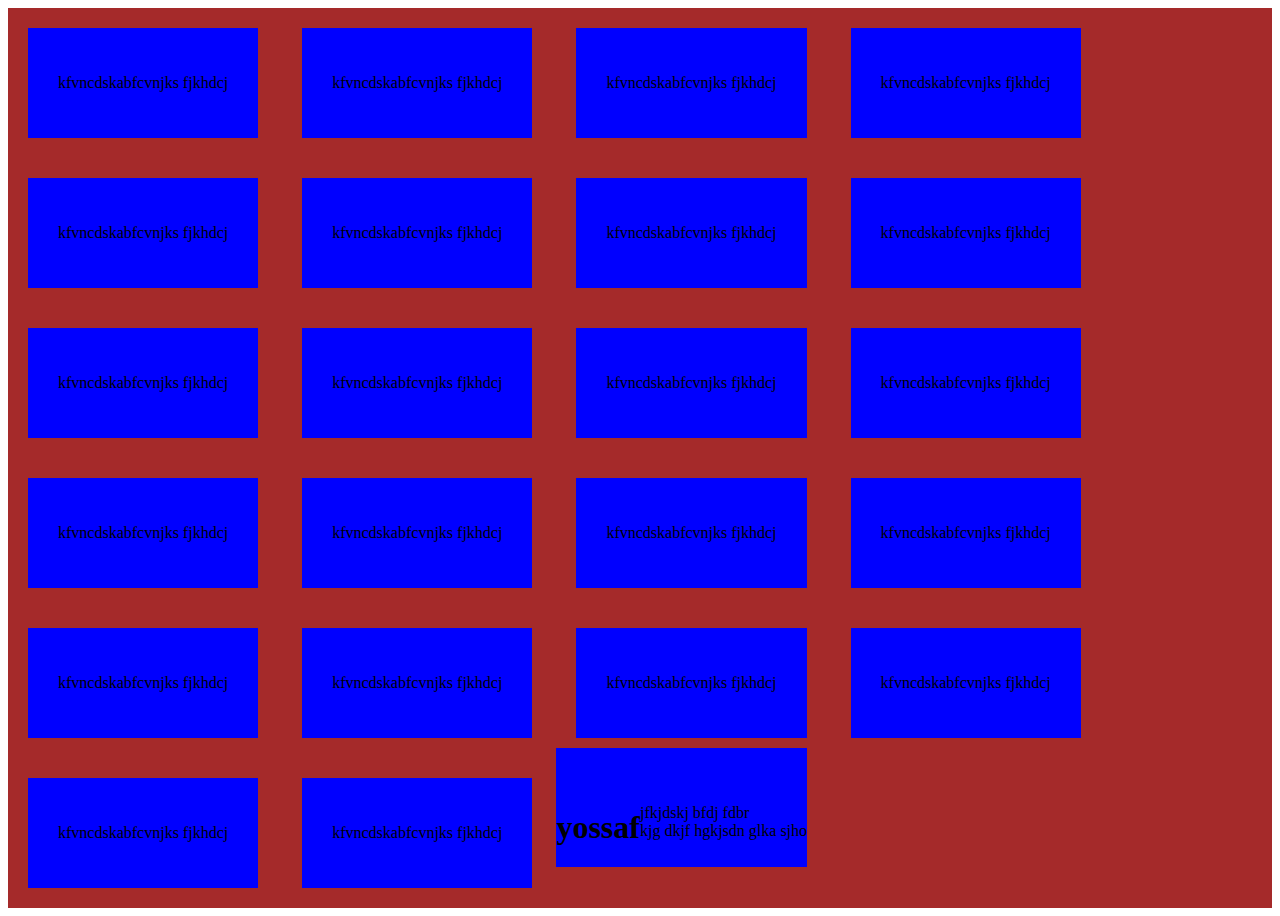
<file: try agin/index.html>
<!DOCTYPE html>
<html lang="en">
<head>
    <meta charset="UTF-8">
    <meta name="viewport" content="width=device-width, initial-scale=1.0">
    <link rel="stylesheet" href="style.css">
    <title>Document</title>
</head>
<body>
    <div class="c">
        <div class="center">

            <p>kfvncdskabfcvnjks fjkhdcj</p>
        </div>
        <div class="center">

            <p>kfvncdskabfcvnjks fjkhdcj</p>
        </div>
        <div class="center">

            <p>kfvncdskabfcvnjks fjkhdcj</p>
        </div>
        <div class="center">

            <p>kfvncdskabfcvnjks fjkhdcj</p>
        </div>
        <div class="center">

            <p>kfvncdskabfcvnjks fjkhdcj</p>
        </div>
        <div class="center">

            <p>kfvncdskabfcvnjks fjkhdcj</p>
        </div>
        <div class="center">

            <p>kfvncdskabfcvnjks fjkhdcj</p>
        </div>
        <div class="center">

            <p>kfvncdskabfcvnjks fjkhdcj</p>
        </div>
        <div class="center">

            <p>kfvncdskabfcvnjks fjkhdcj</p>
        </div>

        <div class="center">

            <p>kfvncdskabfcvnjks fjkhdcj</p>
        </div>
        <div class="center">

            <p>kfvncdskabfcvnjks fjkhdcj</p>
        </div>
        <div class="center">

            <p>kfvncdskabfcvnjks fjkhdcj</p>
        </div>    <div class="center">

            <p>kfvncdskabfcvnjks fjkhdcj</p>
        </div>

            <div class="center">

            <p>kfvncdskabfcvnjks fjkhdcj</p>
        </div>
        <div class="center">

            <p>kfvncdskabfcvnjks fjkhdcj</p>
        </div>    <div class="center">

            <p>kfvncdskabfcvnjks fjkhdcj</p>
        </div>

        <div class="center">

            <p>kfvncdskabfcvnjks fjkhdcj</p>
        </div>
        <div class="center">

            <p>kfvncdskabfcvnjks fjkhdcj</p>
        </div>
        <div class="center">

            <p>kfvncdskabfcvnjks fjkhdcj</p>
        </div>
        <div class="center">

            <p>kfvncdskabfcvnjks fjkhdcj</p>
        </div>
        <div class="center">

            <p>kfvncdskabfcvnjks fjkhdcj</p>
        </div>
        <div class="center">

            <p>kfvncdskabfcvnjks fjkhdcj</p>
        </div>
        <div class="con">
            <h1>yossaf</h1>
            <p>jfkjdskj bfdj fdbr  <br> kjg dkjf hgkjsdn glka sjho</p>
        </div>
    </div>
</body>
</html>
</file>
<file: try agin/style.css>
.center{
    display: inline-flex;
    padding: 30px;
    background-color: blue;
    margin: 20px;
    box-shadow: 50px wheat;
}
.con{
    display: inline-flex;
    padding-top: 40px;
    background-color: blue;
    margin-top: -70px;

    
}
h1{
    

}
.c{
    background-color: brown;
}
</file>
